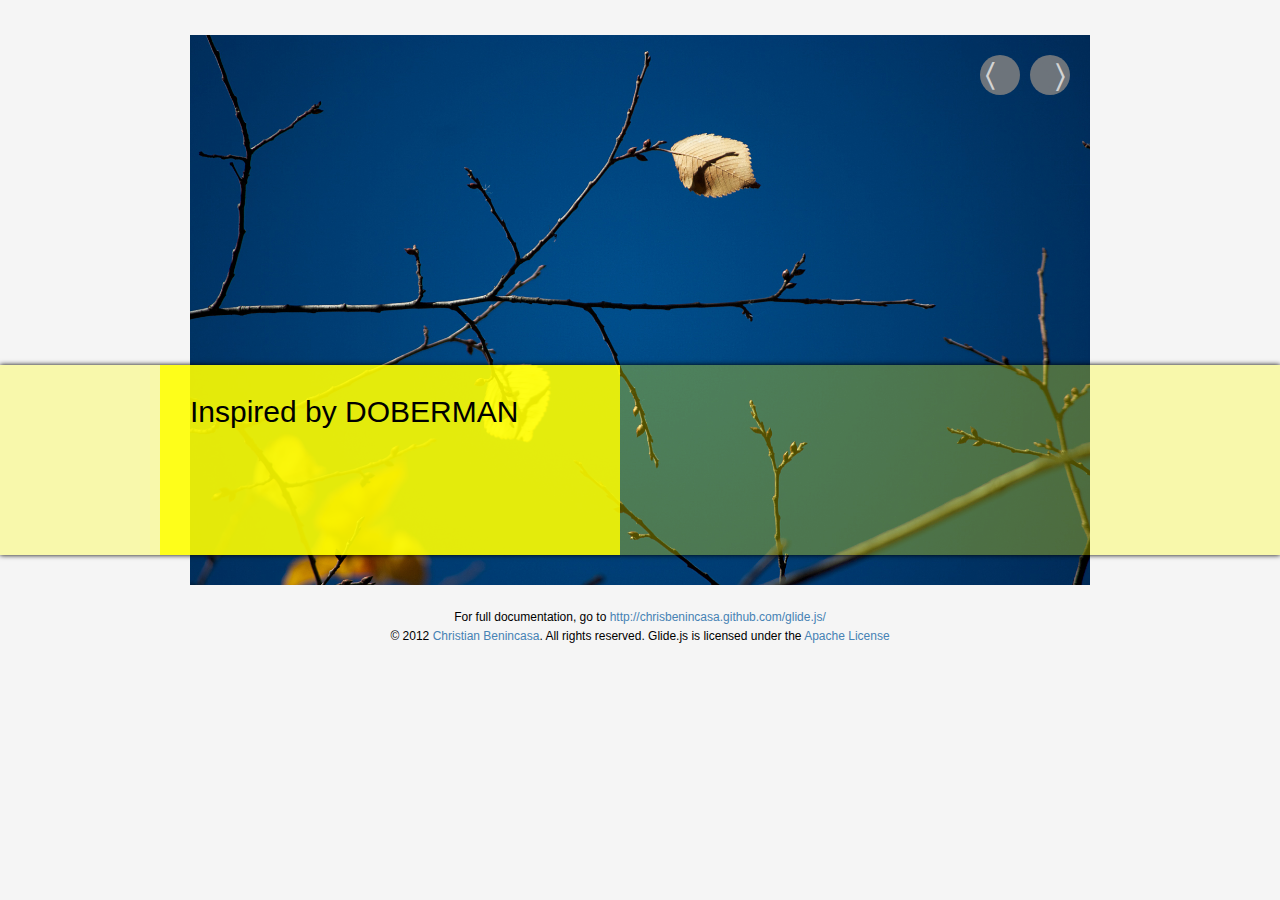
<file: demos/elaborate/index.html>
<!doctype html>
<html>
<head>
  <title>Glide.js Captions Example</title>
  <link rel="stylesheet" type="text/css" href="../includes/styles/glide.css">
  <script type="text/javascript" src="https://ajax.googleapis.com/ajax/libs/jquery/1.7.2/jquery.min.js"></script>
  <script type="text/javascript" src="../includes/js/glide.js"></script>
  <style type="text/css">
    body {
      margin: 0;
      font-family: 'Helvetica Neue', sans-serif;
      background-color: whitesmoke;
    }

    #elaborate_slider { 
      width: 100%;
      height: 550px;
      position: relative;
      margin-bottom: 25px;
    }

    .slider_wrap {
      width: 900px;
      height: 550px;
      margin: 0 auto;
      position: relative;
    }

    .slider_container {
      width: 900px;
      height: 550px;
      margin: 35px auto 0;
    }

    .captions {
      position: absolute;
      bottom: 30px;
      width: 100%;
      height: 190px;
      box-shadow: 0 0 5px black;
      z-index: 10;
      background: rgba(255,255,0,0.3);
      background-image: url(imgs/caption_bg.png) repeat;
    }

    .caption_overlay {
      width: 900px;
      height: 190px;
      margin: 0 auto;
      position: relative;
      left: -30px;
    }

    .caption_content {
      width: 400px;
      height: 130px;
      padding: 30px;
      background: rgba(255,255,0,0.85);
      background-image: url(imgs/caption_overlay_bg.png) repeat;
      position: absolute;
      top: 0;
      -webkit-transition: background-color 0.2s;
      -moz-transition: background-color 0.2s;
      -o-transition: background-color 0.2s;
      -ms-transition: background-color 0.2s;
      transition: background-color 0.2s;
    }

    .caption_content:hover {
      background: rgb(255,255,0);
    }

    .caption_copy {
      display: none;
      position: relative;
      font-size: 24px;
    }

    .caption_copy p {
      display: none;
      margin-top: 15px;
      font-size: 16px;
      line-height: 26px;
    }

    h3, p {
      font-weight: normal;
      margin: 0;
    }

    h3 {
      font-size: 30px;
    }

    a {
      color: black;
      text-decoration: none;
      -webkit-transition: background-color 0.2s, color 0.2s;
      -moz-transition: background-color 0.2s, color 0.2s;
      -ms-transition: background-color 0.2s, color 0.2s;
      -o-transition: background-color 0.2s, color 0.2s;
      transition: background-color 0.2s, color 0.2s;
    }

    a:hover {
      background-color: black;
      color: #ff0;
    }

    a.next, a.prev {
      position: absolute;
      top: 20px;
      z-index: 15;
      color: lightgray;
      text-align: center;
      text-decoration: none;
      font-size: 32px;
      display: inline-block;
      width: 40px;
      height: 40px !important;
      border-radius: 40px;
      background: #7f7f7f;
      background: rgba(128,128,128, 0.85);
      -webkit-transition: background-color 0.2s;
      -moz-transition: background-color 0.2s;
      -ms-transition: background-color 0.2s;
      -o-transition: background-color 0.2s;
      transition: background-color 0.2s;
    }

    a.next span, a.prev span {
      vertical-align: middle;
      display: inline-block;
      position: relative;
    }

    a.next span {
      left: 10px;
    }

    a.prev span {
      left: -10px;
    }

    a.next {
      right: 20px;
    }

    a.prev {
      right: 70px;
    }

    a.next:hover, a.prev:hover {
      background: rgba(51,51,51, 0.85);
      background: #333;
    }

    .footer {
      width: 800px;
      margin: 0 auto;
      font-size: 12px;
      text-align: center;
    }

    .footer a {
      color: steelblue;
      -webkit-transition: none;
      -moz-transition: none;
      -ms-transition: none;
      -o-transition: none;
      transition: none;
    }

    .footer a:hover {
      color: #0E5C9E;
      text-decoration: underline;
      background-color: transparent;
    }

    .footer p {
      font-size: 12px;
      margin: 0 0 5px 0 !important;
    }

  </style>
</head>
<body>
  <div id="elaborate_slider">
    <div class="slider_wrap">
      <div class="slider_container">
        <div class="slide">
          <img width="900" height="550" src="../includes/imgs/elaborate_1.jpg" />
        </div>
        <div class="slide">
          <img width="900" height="550" src="../includes/imgs/elaborate_2.jpg" />
        </div>
        <div class="slide">
          <img width="900" height="550" src="../includes/imgs/elaborate_3.jpg" />
        </div>
      </div>
      <a class="next" href="#"><span>&#x232a;</span></a>
      <a class="prev" href="#"><span>&#x2329;</span></a>
    </div>
    <div class="captions">
      <div class="caption_wrap">
        <div class="caption_overlay">
          <div class="caption_content">
            <div class="caption_copy">
              <h3>Inspired by <a href="http://doberman.se/">DOBERMAN</a></h3>
              <p>Glide.js can do anything! This example shows how elaborate and pretty sliders can be easy!</p>
            </div>
            <div class="caption_copy">
              <h3>Features and Options</h3>
              <p>Including custom captions, next and previous slide links, keyboard navigation, and crossfading!</p>
            </div>
            <div class="caption_copy">
              <h3>And callbacks!</h3>
              <p>A custom animationEnd callback function is used to add more to the custom captions.</p>
            </div>
          </div>
        </div>
      </div>
    </div>
  </div>
  <div class="footer">
    <p>For full documentation, go to <a href="http://chrisbenincasa.github.com/glide.js">http://chrisbenincasa.github.com/glide.js/</a></p>
    <p>&copy; 2012 <a href="http://chrisbenincasa.com">Christian Benincasa</a>. All rights reserved. Glide.js is licensed under the <a href="http://www.apache.org/licenses/LICENSE-2.0">Apache License</a></p>
  </div>
  <script type="text/javascript">
    var captions, options,
    slider = $('.slider_wrap').glide({
      preload: true,
      animation: 'fade',
      fadeSpeed: 400,
      customCaption: '.caption_copy',
      pagination: false,
      keyboardNav: true,
      initCallback: function(opts){
        options = opts;
        captions = $(options.customCaption);
        captions.eq(options.startSlide).children('p')
          .delay(1000).fadeIn(options.fadeSpeed / 2, options.fadeEasing);
      },
      animationEnd: function(to, $to, from, $from)
      {
        captions.eq(to).children('p')
          .delay(1000).fadeIn(options.fadeSpeed / 2, options.fadeEasing);
        captions.eq(from).children('p')
          .css('display', 'none');
      }
    });
  </script>
</body>
</html>
</file>
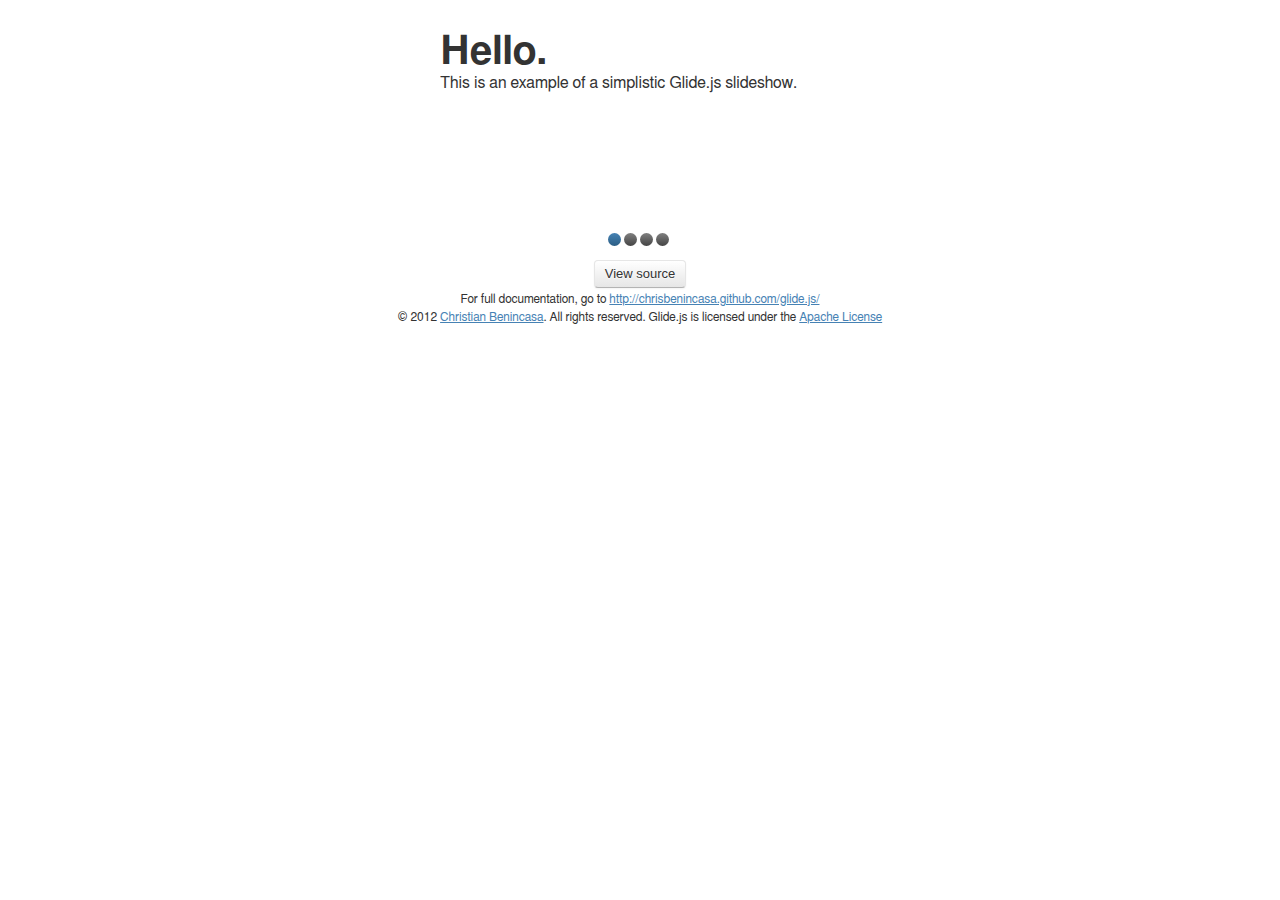
<file: demos/minimal/index.html>
<!doctype html>
<html>
<head>
  <title>Glide.js Captions Example</title>
  <link rel="stylesheet" type="text/css" href="../includes/styles/reset.css">
  <link rel="stylesheet" type="text/css" href="../includes/styles/glide.css">
  <link rel="stylesheet" type="text/css" href="../includes/styles/bootstrap_custom.css">
  <script type="text/javascript" src="https://ajax.googleapis.com/ajax/libs/jquery/1.7.2/jquery.min.js"></script>
  <script type="text/javascript" src="../includes/js/glide.js"></script>
  <style type="text/css">
    #minimal_example
    {
      width: 400px;
      height: 200px;
      margin: 30px auto 0;
    }

    .slider_container
    {
      width: 100%;
      height: 200px;
    }

    .source
    {
      width: 640px;
      margin: 30px auto 0;
      font-family: 'Helvetica Neue';
    }

    .button_wrap
    {
      width: 100%;
      text-align: center;
      margin-bottom: 5px;
    }

    pre
    {
      width: 100%;
      overflow: scroll;
      margin: 0 auto;
      display: none;
      white-space: pre;
    }

    h1
    {
      font-size: 30pt;
    }

    p {
      font-size: 12pt;
    }

    .slide a 
    {
      color: seagreen;
      text-decoration: none;
    }

    .footer {
      width: 800px;
      margin: 0 auto;
      font-size: 12px !important;
      text-align: center;
    }

    .footer a {
      color: steelblue;
      -webkit-transition: none;
      -moz-transition: none;
      -ms-transition: none;
      -o-transition: none;
      transition: none;
    }

    .footer a:hover {
      color: #0E5C9E;
      text-decoration: underline;
      background-color: transparent;
    }

    .footer p {
      font-size: 12px;
      margin: 0 0 5px 0 !important;
    }

  </style>
</head>
<body>
  <div id="minimal_example">
    <div class="slider_container">
      <div class="slide">
        <h1>Hello.</h1>
        <p>This is an example of a simplistic Glide.js slideshow.</p>
      </div>
      <div class="slide">
        <h1>Ciao.</h1>
        <p>The slider shown here was initiated with no options.</p>
      </div>
      <div class="slide">
        <h1>Hallo.</h1>
        <p>These slides are <strong>pure</strong> HTML.</p>
        <p>From <a href="#">links</a> to <code>&lt;span&gt;code&lt;/span&gt;</code></p>
      </div>
      <div class="slide">
        <h1>&#x3054;&#x3094;&#x306b;&#x3061;&#x306f;</h1>
        <p>Glide.js is unobtrusive so you can let your shine through while the complicated stuff is taken care of.</p>
      </div>
    </div>
  </div>
  <div class="source">
    <div class="button_wrap">
      <a href="#" class="btn toggle_source">View source</a>
    </div>
  <pre>
    <code>
&lt;style type="text/css"&gt;
  #minimal_example
  {
    width: 400px;
    height: 200px;
    margin: 30px auto 0;
  }

  .slider_container
  {
    width: 100%;
    height: 200px;
  }
&lt;/style&gt;
&lt;div id="minimal_example"&gt;
  &lt;div class="slider_container"&gt;
    &lt;div class="slide"&gt;
      &lt;h1&gt;Hello.&lt;/h1&gt;
      &lt;p&gt;This is an example of a simplistic Glide.js slideshow.&lt;/p&gt;
    &lt;/div&gt;
    &lt;div class="slide"&gt;
      &lt;h1&gt;Ciao.&lt;/h1&gt;
      &lt;p&gt;The slider shown here was initiated with no options.&lt;/p&gt;
    &lt;/div&gt;
    &lt;div class="slide"&gt;
      &lt;h1&gt;Hallo.&lt;/h1&gt;
      &lt;p&gt;These slides are &lt;strong&gt;pure&lt;/strong&gt; HTML.&lt;/p&gt;
      &lt;p&gt;From &lt;a href="#"&gt;links&lt;/a&gt; to &lt;code&gt;&lt;span&gt;code&lt;/span&gt;&lt;/code&gt;&lt;/p&gt;
    &lt;/div&gt;
    &lt;div class="slide"&gt;
      &lt;h1&gt;&#x3054;&#x3094;&#x306b;&#x3061;&#x306f;&lt;/h1&gt;
      &lt;p&gt;Glide.js is unobtrusive so you can let your shine through while the complicated stuff is taken care of.&lt;/p&gt;
    &lt;/div&gt;
  &lt;/div&gt;
&lt;/div&gt;
    </code>
  </pre>
</div>
<div class="footer">
  <p>For full documentation, go to <a href="http://chrisbenincasa.github.com/glide.js">http://chrisbenincasa.github.com/glide.js/</a></p>
  <p>&copy; 2012 <a href="http://chrisbenincasa.com">Christian Benincasa</a>. All rights reserved. Glide.js is licensed under the <a href="http://www.apache.org/licenses/LICENSE-2.0">Apache License</a></p>
</div>
  <script type="text/javascript">
    $('#minimal_example').glide();

    $('.toggle_source').click(function(e){
      e.preventDefault();
      $('pre').slideToggle();
      if($(this).hasClass('open'))
      {
        $(this).removeClass('open').text('View Source');
      } else {
        $(this).addClass('open').text('Hide Source');
      } 
    });
  </script>
</body>
</html>
</file>
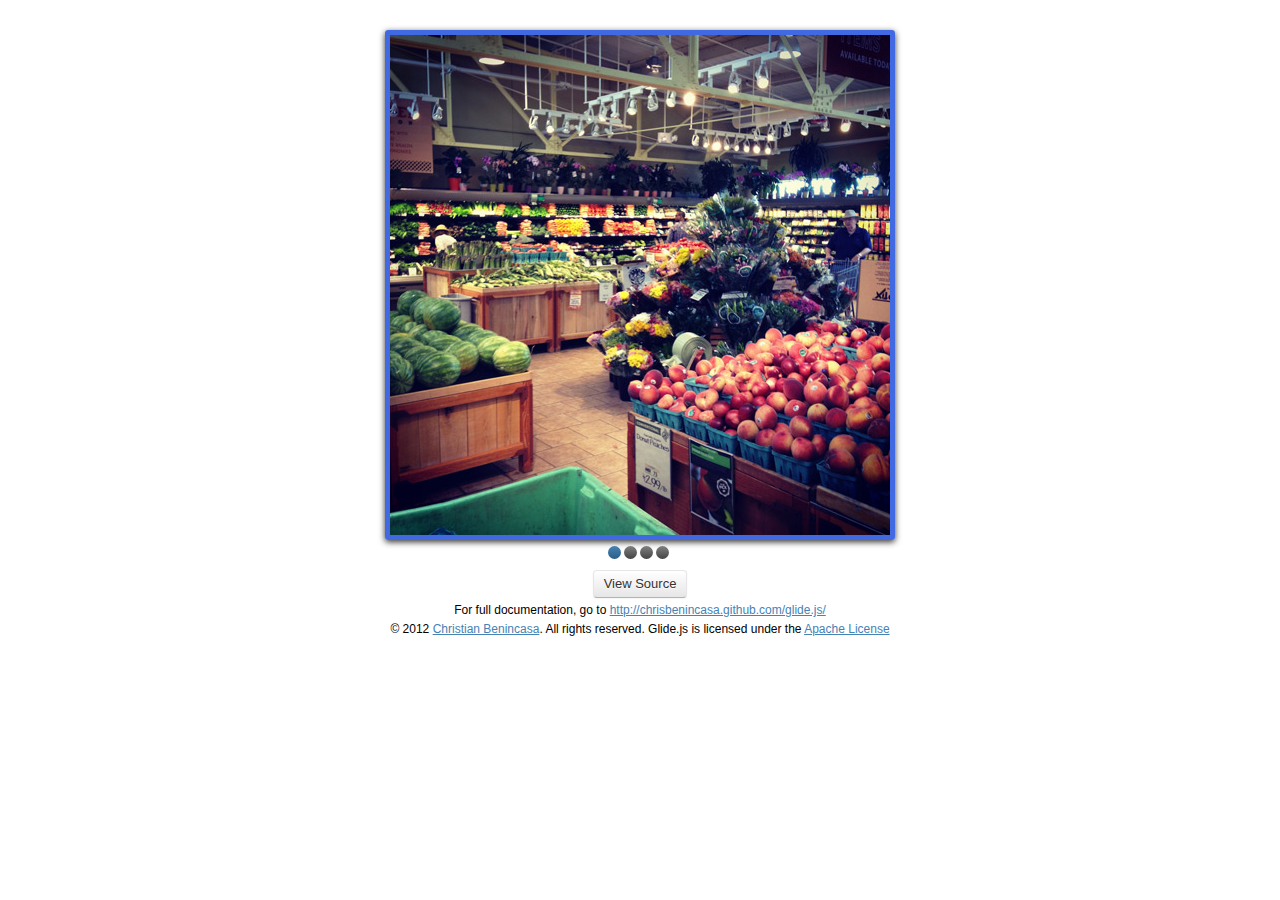
<file: demos/vertical/index.html>
<!doctype html>
<html>
<head>
  <title>Glide.js Vertical Example</title>
  <link rel="stylesheet" type="text/css" href="../includes/styles/bootstrap_custom.css">
  <link rel="stylesheet" type="text/css" href="../includes/styles/glide.css">
  <script type="text/javascript" src="https://ajax.googleapis.com/ajax/libs/jquery/1.7.2/jquery.min.js"></script>
  <script type="text/javascript" src="../includes/js/glide.js"></script>
  <style type="text/css">
    body {
      font-family: 'Helvetica Neue', Helvetica, sans-serif;
    }

    #vertical_slider
    {
      width: 500px;
      height: 500px;
      margin: 30px auto 0;
      margin-bottom: 10px;
      border: 5px solid royalblue;
      box-shadow: 0px 2px 6px #333;
      border-radius: 3px;
    }

    .slider_container
    {
      width: 500px;
      height: 500px;
    }

    .glide-pagination {
      margin-top: 8px;
    }

    .example_code
    {
      width: 500px;
      display: none;
    }

    .source
    {
      width: 500px;
      margin: 30px auto 0;
      font-family: 'Helvetica Neue';
    }

    .button_wrap
    {
      width: 100%;
      text-align: center;
      margin-bottom: 5px;
    }

    .footer {
      width: 800px;
      margin: 0 auto;
      font-size: 12px;
      text-align: center;
    }

    .footer a {
      color: steelblue;
      -webkit-transition: none;
      -moz-transition: none;
      -ms-transition: none;
      -o-transition: none;
      transition: none;
    }

    .footer a:hover {
      color: #0E5C9E;
      text-decoration: underline;
      background-color: transparent;
    }

    .footer p {
      font-size: 12px;
      margin: 0 0 5px 0 !important;
    }

  </style>
</head>
<body>
  <div id="vertical_slider">
    <div class="slider_container">
      <img src="../includes/imgs/vertical_img.jpg" />
      <img src="../includes/imgs/vertical_img2.jpg" />
      <img src="../includes/imgs/vertical_img3.jpg" />
      <img src="../includes/imgs/vertical_img4.jpg" />
    </div>
  </div>
    <div class="source">
      <div class="button_wrap">
        <a href="#" class="btn toggle_source">View Source</a>
      </div>
    <pre class="example_code">
      <code>
&lt;!doctype html&gt;
<span class="tag">&lt;html&gt;</span>
<span class="tag">&lt;head&gt;</span>
  <span class="tag">&lt;style</span> <span class="attribute">type</span>="text/css"<span class="tag">&gt;</span>
    #vertical_slider
    {
      width: 500px;
      height: 500px;
      margin: 30px auto 0;
      border: 4px solid royalblue;
      box-shadow: 0px 2px 6px #333;
    }

    .slider_container
    {
      width: 100%;
      height: inherit;
      margin-bottom: 10px;
    }
  <span class="tag">&lt;/style&gt;</span>
<span class="tag">&lt;/head&gt;</span>
<span class="tag">&lt;body&gt;</span>
  <span class="tag">&lt;div</span> <span class="attribute">id</span>="vertical_slider"<span class="tag">&gt;</span>
    <span class="tag">&lt;</span>div <span class="attribute">class</span>="slider_container"<span class="tag">&gt;</span>
      <span class="tag">&lt;img</span> <span class="attribute">src</span>="imgs/vertical_img.jpg" /<span class="tag">&gt;</span>
      <span class="tag">&lt;img</span> <span class="attribute">src</span>="imgs/vertical_img2.jpg" /<span class="tag">&gt;</span>
      <span class="tag">&lt;img</span> <span class="attribute">src</span>="imgs/vertical_img3.jpg" /<span class="tag">&gt;</span>
      <span class="tag">&lt;img</span> <span class="attribute">src</span>="imgs/vertical_img4.jpg" /<span class="tag">&gt;</span>
    <span class="tag">&lt;/div&gt;</span>
  <span class="tag">&lt;/div&gt;</span>
  <span class="tag">&lt;script</span> <span class="attribute">type</span>="text/javascript"<span class="tag">&gt;</span>
    $('#vertical_slider').glide({
      preload: true,
      orientation: 'vertical',
      autoPlay: 3000
    });
  <span class="tag">&lt;/script&gt;</span>
<span class="tag">&lt;/body&gt;</span>
<span class="tag">&lt;/html&gt;</span>
      </code>
    </pre>
  </div>
  <div class="footer">
    <p>For full documentation, go to <a href="http://chrisbenincasa.github.com/glide.js">http://chrisbenincasa.github.com/glide.js/</a></p>
    <p>&copy; 2012 <a href="http://chrisbenincasa.com">Christian Benincasa</a>. All rights reserved. Glide.js is licensed under the <a href="http://www.apache.org/licenses/LICENSE-2.0">Apache License</a></p>
  </div>
  <script type="text/javascript">
    var slider = $('#vertical_slider').glide({
      preload: true,
      orientation: 'vertical',
      autoPlay: 3000
    });

    $('.toggle_source').click(function(e){
      e.preventDefault();
      $('pre').slideToggle();
      if($(this).hasClass('open'))
      {
        $(this).removeClass('open').text('View Source');
      } else {
        $(this).addClass('open').text('Hide Source');
      } 
    });
  </script>
</body>
</html>
</file>
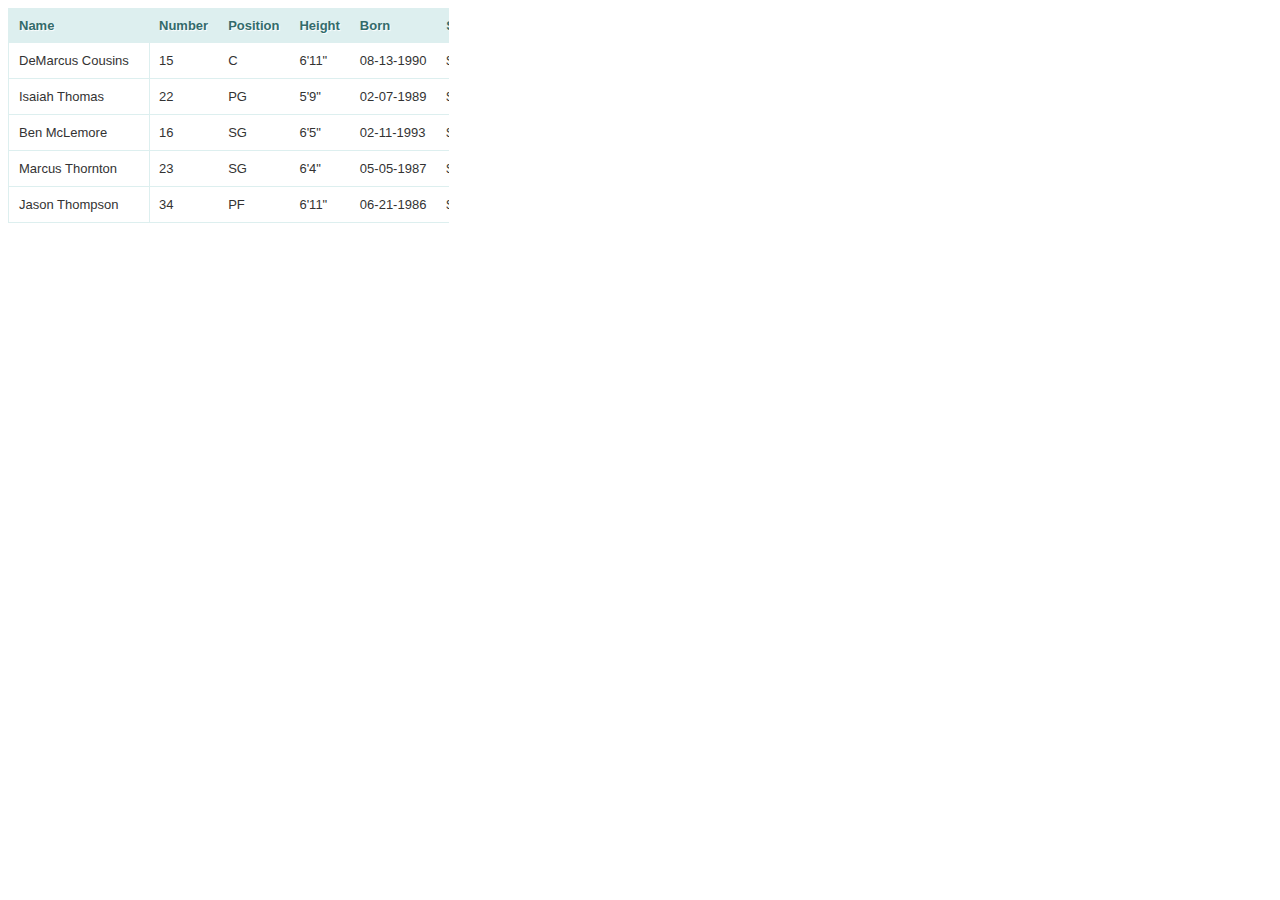
<file: test.html>
<!DOCTYPE html PUBLIC "-//W3C//DTD XHTML 1.0 Transitional//EN" "http://www.w3.org/TR/xhtml1/DTD/xhtml1-transitional.dtd">
<html xmlns="http://www.w3.org/1999/xhtml">
<head>
<link rel="icon" type="image/gif" href="cdfdicon.gif">
<title>HANS Database</title>
<meta charset="iso-8859-1">
    <meta charset='utf-8'>
<meta http-equiv="X-UA-Compatible" content="IE=Edge" />
<link rel="stylesheet" href="test_layout.css" type="text/css">
    


</head>
<body>

<div class="zui-wrapper">
    <div class="zui-scroller">
        <table class="zui-table">
            <thead>
                <tr>
                    <th class="zui-sticky-col">Name</th>
                    <th>Number</th>
                    <th>Position</th>
                    <th>Height</th>
                    <th>Born</th>
                    <th>Salary</th>
                    <th>Prior to NBA/Country</th>
                </tr>
            </thead>
            <tbody>
                <tr>
                    <td class="zui-sticky-col">DeMarcus Cousins</td>
                    <td>15</td>
                    <td>C</td>
                    <td>6'11"</td>
                    <td>08-13-1990</td>
                    <td>$4,917,000</td>
                    <td>Kentucky/USA</td>
                </tr>
                <tr>
                    <td class="zui-sticky-col">Isaiah Thomas</td>
                    <td>22</td>
                    <td>PG</td>
                    <td>5'9"</td>
                    <td>02-07-1989</td>
                    <td>$473,604</td>
                    <td>Washington/USA</td>
                </tr>
                <tr>
                    <td class="zui-sticky-col">Ben McLemore</td>
                    <td>16</td>
                    <td>SG</td>
                    <td>6'5"</td>
                    <td>02-11-1993</td>
                    <td>$2,895,960</td>
                    <td>Kansas/USA</td>
                </tr>
                <tr>
                    <td class="zui-sticky-col">Marcus Thornton</td>
                    <td>23</td>
                    <td>SG</td>
                    <td>6'4"</td>
                    <td>05-05-1987</td>
                    <td>$7,000,000</td>
                    <td>Louisiana State/USA</td>
                </tr>
                <tr>
                    <td class="zui-sticky-col">Jason Thompson</td>
                    <td>34</td>
                    <td>PF</td>
                    <td>6'11"</td>
                    <td>06-21-1986</td>
                    <td>$3,001,000</td>
                    <td>Rider/USA</td>
                </tr>
            </tbody>
        </table>
    </div>
</div>

</body>
</html>
</file>
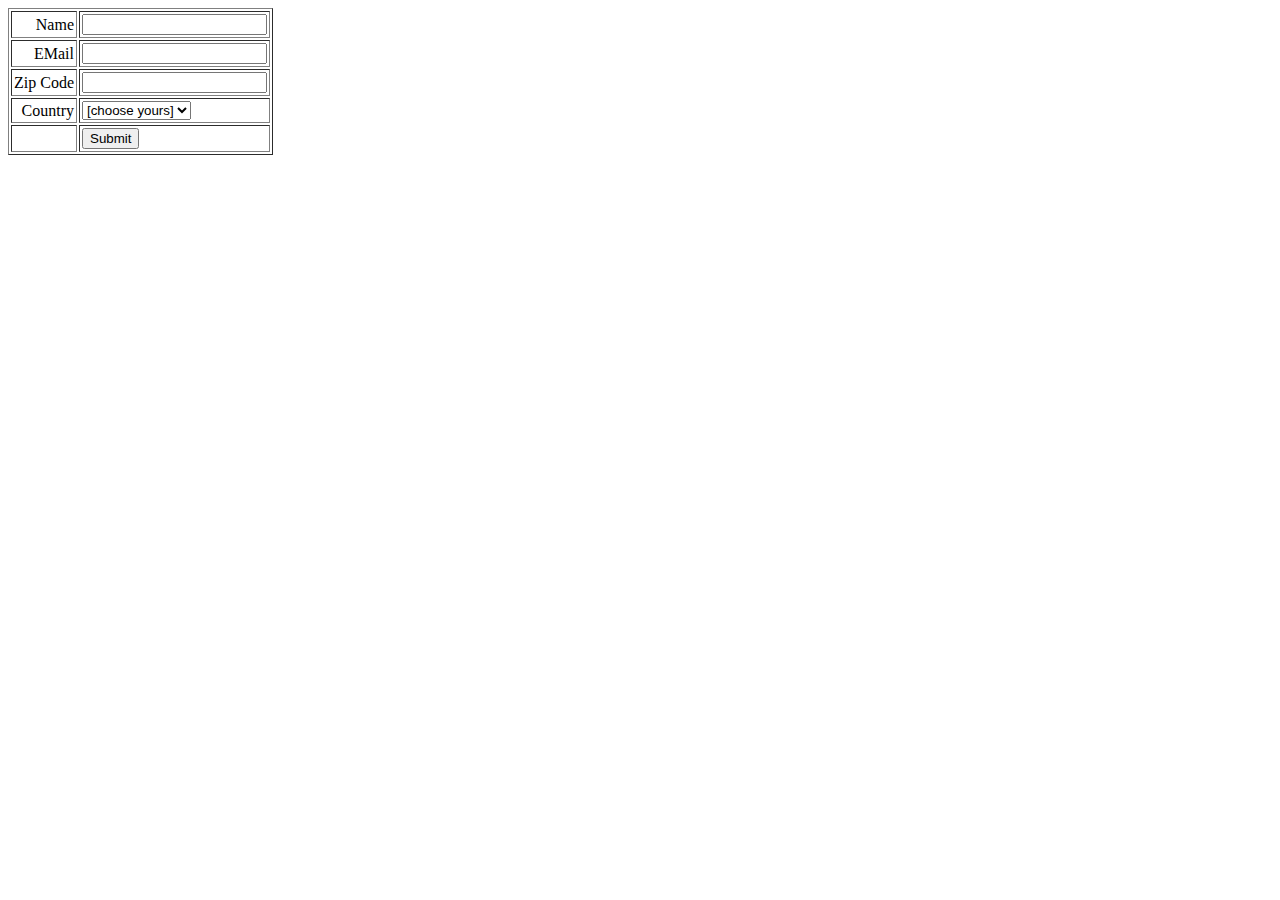
<file: testval1.html>
<html>
   
   <head>
      <title>Form Validation</title>
      
      
<script type="text/javascript">
   <!--
      // Form validation code will come here.
      function validate()
      {
      
         if( document.myForm.Name.value == "" )
         {
            alert( "Please provide your name!" );
            document.myForm.Name.focus() ;
            return false;
         }
         
         if( document.myForm.EMail.value == "" )
         {
            alert( "Please provide your Email!" );
            document.myForm.EMail.focus() ;
            return false;
         }
         
         if( document.myForm.Zip.value == "" ||
         isNaN( document.myForm.Zip.value ) ||
         document.myForm.Zip.value.length != 5 )
         {
            alert( "Please provide a zip in the format #####." );
            document.myForm.Zip.focus() ;
            return false;
         }
         
         if( document.myForm.Country.value == "-1" )
         {
            alert( "Please provide your country!" );
            return false;
         }
         return( true );
      }
   //-->
</script>


      
   </head>
   
   <body>
      <form action="/cgi-bin/test.cgi" name="myForm" onsubmit="return(validate());">
         <table cellspacing="2" cellpadding="2" border="1">
            
            <tr>
               <td align="right">Name</td>
               <td><input type="text" name="Name" /></td>
            </tr>
            
            <tr>
               <td align="right">EMail</td>
               <td><input type="text" name="EMail" /></td>
            </tr>
            
            <tr>
               <td align="right">Zip Code</td>
               <td><input type="text" name="Zip" /></td>
            </tr>
            
            <tr>
               <td align="right">Country</td>
               <td>
                  <select name="Country">
                     <option value="-1" selected>[choose yours]</option>
                     <option value="1">USA</option>
                     <option value="2">UK</option>
                     <option value="3">INDIA</option>
                  </select>
               </td>
            </tr>
            
            <tr>
               <td align="right"></td>
               <td><input type="submit" value="Submit" /></td>
            </tr>
            
         </table>
      </form>
      
   </body>
</html>
</file>
<file: test_layout.css>
.zui-table {
    border: none;
    border-right: solid 1px #DDEFEF;
    border-collapse: separate;
    border-spacing: 0;
    font: normal 13px Arial, sans-serif;
}
.zui-table thead th {
    background-color: #DDEFEF;
    border: none;
    color: #336B6B;
    padding: 10px;
    text-align: left;
    text-shadow: 1px 1px 1px #fff;
    white-space: nowrap;
}
.zui-table tbody td {
    border-bottom: solid 1px #DDEFEF;
    color: #333;
    padding: 10px;
    text-shadow: 1px 1px 1px #fff;
    white-space: nowrap;
}
.zui-wrapper {
    position: relative;
}
.zui-scroller {
    margin-left: 141px;
    overflow-x: scroll;
    overflow-y: visible;
    padding-bottom: 5px;
    width: 300px;
}
.zui-table .zui-sticky-col {
    border-left: solid 1px #DDEFEF;
    border-right: solid 1px #DDEFEF;
    left: 0;
    position: absolute;
    top: auto;
    width: 120px;
}



.table-scroll {
	position:relative;
	width:600px;
  height:400px;
	margin:auto;
	overflow:hidden;
	border:1px solid #000;
}
.table-wrap {
	width:100%;
	overflow:auto;
}
.table-scroll table {
	width:100%;
	margin:auto;
	border-collapse:separate;
	border-spacing:0;
}
.table-scroll th, .table-scroll td {
	padding:5px 10px;
	border:1px solid #000;
	background:#fff;
	white-space:nowrap;
	vertical-align:top;
}
.table-scroll thead, .table-scroll tfoot {
	background:#f9f9f9;
}
.clone {
	position:absolute;
	top:0;
	left:0;
	pointer-events:none;
}
.clone th, .clone td {
	visibility:hidden
}
.clone td, .clone th {
	border-color:transparent
}
.clone tbody th {
	visibility:visible;
	color:red;
}
.clone .fixed-side {
	border:1px solid #000;
	background:#eee;
	visibility:visible;
}
.clone thead, .clone tfoot{background:transparent;}
</file>
